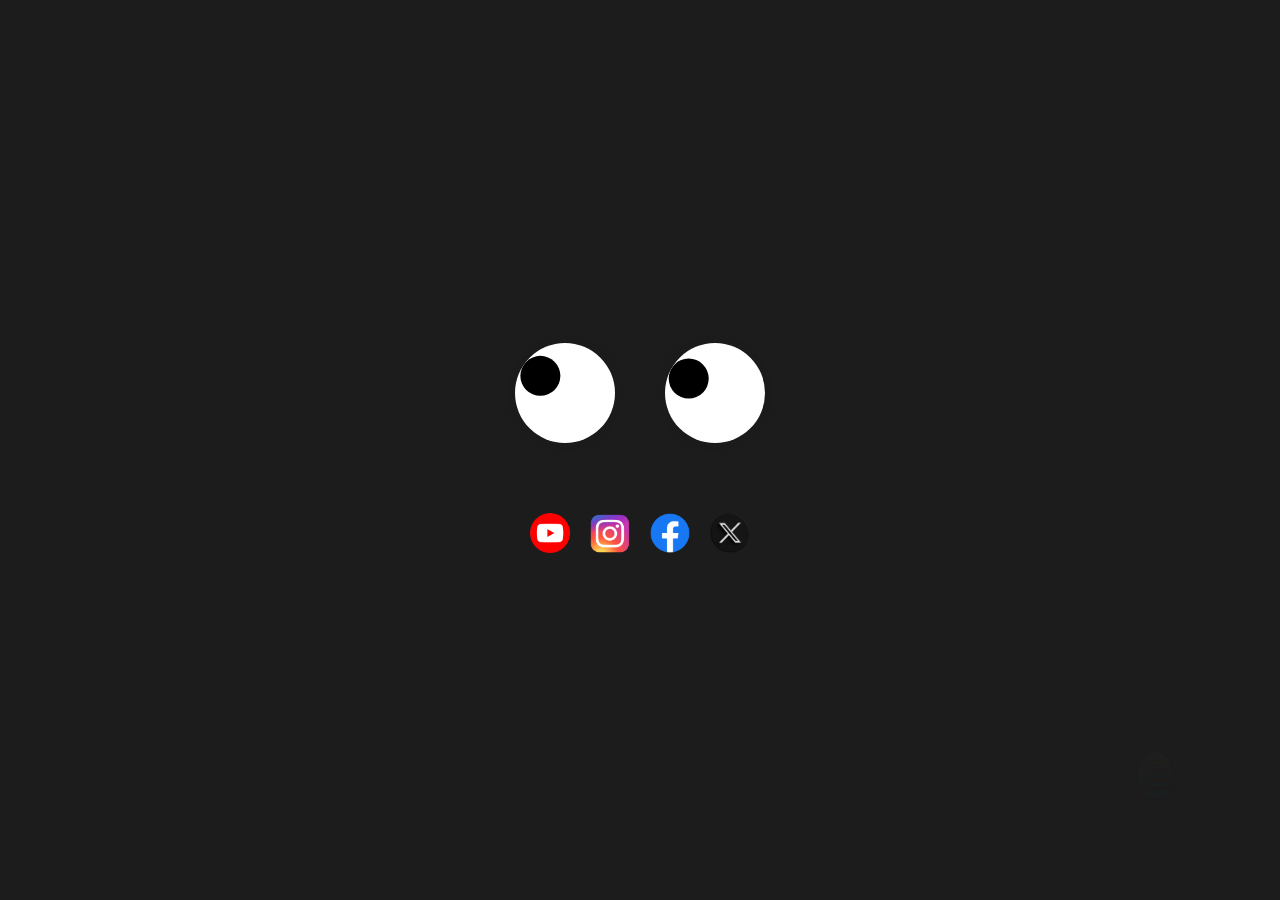
<file: index.html>
<!doctype html>
<html lang="en">
<head>
  <meta charset="utf-8">
  <title>Wiliextreme</title>
  <meta name="viewport" content="width=device-width, initial-scale=1">
  <link rel="icon" type="image/png" sizes="32x32" href="favicon.png">
  <link href="https://fonts.googleapis.com/css?family=Roboto:300,400,500&display=swap" rel="stylesheet">
  <link rel="stylesheet" href="styles.css">
</head>
<body>
  <div class="face">
    <div class="eyes-container">
      <div class="eye">
        <div class="pupil"></div>
      </div>
      <div class="eye">
        <div class="pupil"></div>
      </div>
    </div>
    <div class="mouth">
      <a href="https://youtube.com/wiliextreme" class="social-link">
        <img src="assets/yt-logo.png" alt="YouTube" class="mouth-icon">
      </a>
      <a href="https://instagram.com/wiliextreme" class="social-link">
        <img src="assets/ig-logo.png" alt="Instagram" class="mouth-icon">
      </a>
      <a href="https://facebook.com/wiliextreme" class="social-link">
        <img src="assets/fb-logo.png" alt="Twitter (X)" class="mouth-icon">
      </a>
      <a href="https://x.com/wiliextreme" class="social-link">
        <img src="assets/x-logo.png" alt="Facebook" class="mouth-icon">
      </a>
    </div>
  </div>
  <a href="https://youtube.com/watch?v=cBCfiq9N7xY" class="secret-link">
    <img src="assets/easteregg.png" alt="Secret" class="secret-image">
  </a>
  <script>
    function updateEyes() {
      const mouseX = window.mouseX || 0;
      const mouseY = window.mouseY || 0;

      const eyes = document.querySelectorAll('.eye');
      const pupils = document.querySelectorAll('.pupil');
      
      eyes.forEach((eye, index) => {
        const rect = eye.getBoundingClientRect();
        const eyeX = rect.left + rect.width / 2;
        const eyeY = rect.top + rect.height / 2;
        
        // Calculate the maximum distance the pupil can move
        const maxDistance = (rect.width - pupils[index].offsetWidth) / 2;
        
        // Calculate the angle between the eye center and mouse position
        const angle = Math.atan2(mouseY - eyeY, mouseX - eyeX);
        
        // Calculate the distance based on how far the mouse is from the eye
        const mouseDistance = Math.hypot(mouseX - eyeX, mouseY - eyeY);
        const distance = Math.min(maxDistance, mouseDistance / 4);
        
        // Calculate the new position
        const pupilX = Math.cos(angle) * distance;
        const pupilY = Math.sin(angle) * distance;
        
        pupils[index].style.transform = `translate(calc(-50% + ${pupilX}px), calc(-50% + ${pupilY}px))`;
      });

      requestAnimationFrame(updateEyes);
    }

    document.addEventListener('mousemove', (e) => {
      window.mouseX = e.clientX;
      window.mouseY = e.clientY;
    });

    requestAnimationFrame(updateEyes);
  </script>
</body>
</html>
</file>
<file: styles.css>
body {
  margin: 0;
  height: 100vh;
  display: flex;
  justify-content: center;
  align-items: center;
  background-color: rgba(24, 24, 24, .98);
}

.face {
  display: flex;
  flex-direction: column;
  align-items: center;
  gap: 70px;
}

.eyes-container {
  display: flex;
  gap: 50px;
}

.eye {
  width: 100px;
  height: 100px;
  background-color: white;
  border-radius: 50%;
  position: relative;
  box-shadow: 0 0 10px rgba(0, 0, 0, 0.1);
  overflow: hidden;
}

.pupil {
  width: 40px;
  height: 40px;
  background-color: #000;
  border-radius: 50%;
  position: absolute;
  top: 50%;
  left: 50%;
  transform: translate(-50%, -50%);
  transition: transform 0.1s ease-out;
}

.mouth {
  display: flex;
  gap: 20px;
  align-items: center;
}

.social-link {
  display: block;
  text-decoration: none;
  transition: transform 0.2s ease;
}

.social-link:hover {
  transform: scale(1.2);
}

.mouth-icon {
  width: 40px;
  height: 40px;
}

.secret-link {
  position: fixed;
  bottom: 100px;
  right: 100px;
  width: 50px;
  height: 50px;
  opacity: 0.01;
  transition: opacity 0.3s ease;
  cursor: pointer;
}

.secret-link:hover {
  opacity: 1;
}

.secret-image {
  width: 100%;
  height: 100%;
  object-fit: contain;
}
</file>
